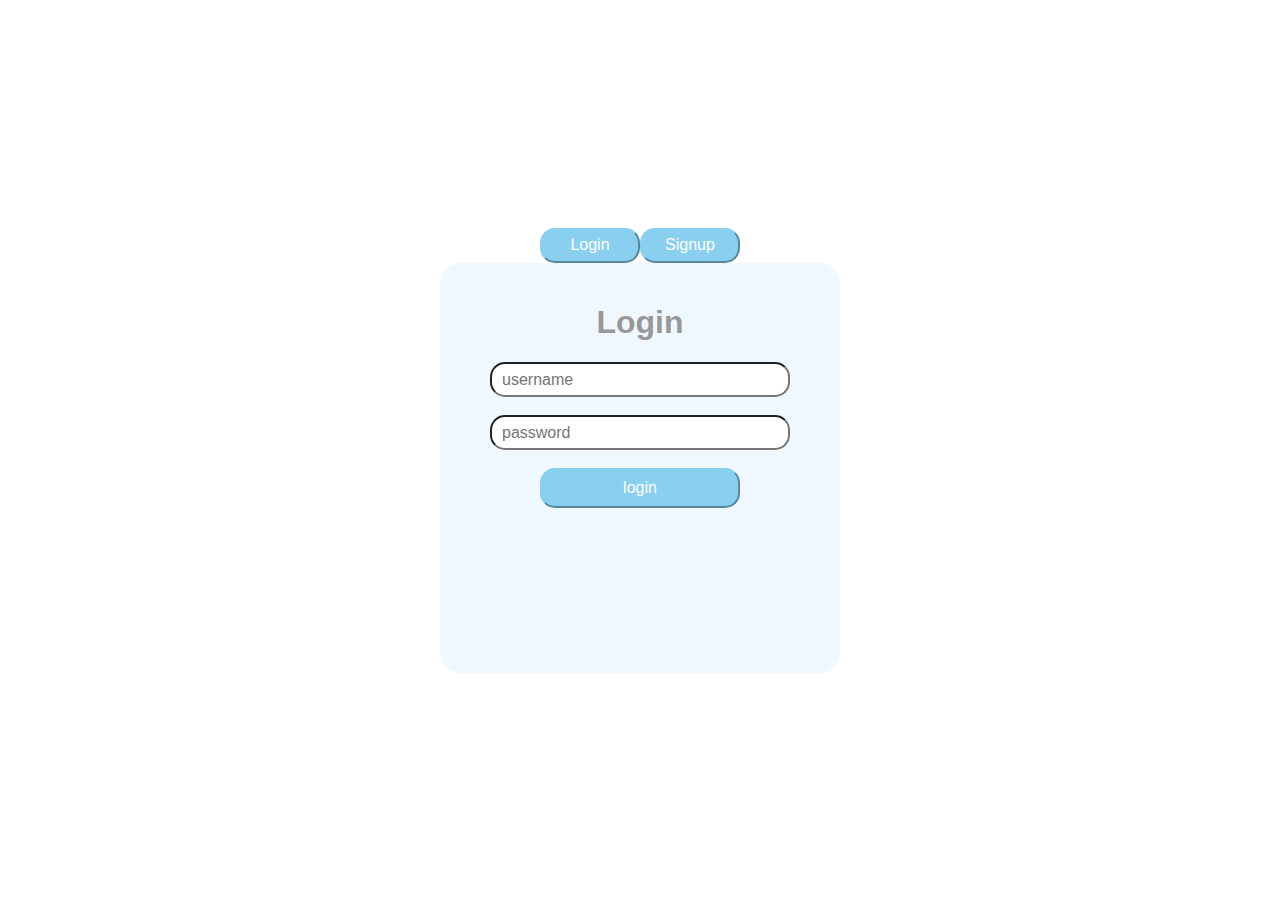
<file: index.html>
<html>
    <head>
        <link href="css/index.css" rel="stylesheet" type="text/css">
        
    </head>
    <body>
        
        <div class="container">
            
            <div class="button-box">
                <button type="button" class="toggle-btn" id="loginSlider">Login</button>
                <button type="button" class="toggle-btn" id="registerSlider">Signup</button>
            </div>
            <div class="wrapper" id="login-block">
                <div id="page">
                    <form id="login-side" class="form">
                        <h1 class="logintitle">Login</h1>
                        <input type = "text" id="username" name="username" placeholder="username"><br>
                        <input type = "password" id="password" name="password" placeholder="password"><br>
                        <input type = "button" id="login" name="login" placeholder="login" value="login">
                    </form>
                    <p id="error-message" class="error-message"></p>
                </div>
                
            </div>
            <div class="wrapper" id="signup-block">
                <form id="signup-side" class="form">
                    <h1 class="logintitle">Signup</h1>
                    <input type = "text" id="firstname" name="firstname" placeholder="firstname"><br>
                    <input type = "text" id="lastname" name="lastname" placeholder="lastname"><br>
                    <input type = "text" id="createusername" name="username" placeholder="username"><br>
                    <input type = "password" id="createpassword" name="password" placeholder="password"><br>
                    <input type = "button" id="signup" name="signup" placeholder="signup" value="signup">
                </form>
                <p id="register-message" class="useradded"></p>
                <p id="error" class="error-message"></p>
            </div>


        </div>
        <script src = "js/index.js"></script>
    </body>
</html>
</file>
<file: css/index.css>
@keyframes bgcolor {
    0% {
        background-color: #45a3e5
    }
    30% {
        background-color: #66bf39
    }
    60% {
        background-color: #eb670f
    }
    90% {
        background-color: #f35
    }
    100% {
        background-color: #864cbf
    }
}

body {
    -webkit-animation: bgcolor 20s infinite;
    animation: bgcolor 10s infinite;
    -webkit-animation-direction: alternate;
    animation-direction: alternate;
    display: flex;
    align-items: center;
    justify-content:center;

}

input[type="text"], input[type="password"]{
    margin: auto;
    display: block;
    border-radius: 15px;
    width: 300px;
    height: 35px;
    font-family: Arial, Helvetica, sans-serif;
    font-size: medium;
    padding-left: 10px;
}

input[type="button"]{
    margin: auto;
    display: block;
    border-radius: 15px;
    width: 200px;
    height: 40px;
    font-family: Arial, Helvetica, sans-serif;
    font-size: medium;
    color: white;
    background-color: #89CFF0;
    border-color: #89CFF0;
    
}
input[type="button"]:hover{
    background-color: #00688B;
    border-color: #00688B;
    transition: 0.2s;
    cursor: pointer;
}

.toggle-btn{
    width: 100px;
    height: 35px;
    border-radius: 15px;
    background-color: #89CFF0; 
    border-color: #89CFF0;
    color: white;
    font-family: Arial, Helvetica, sans-serif;
    font-size: medium;
}

.toggle-btn:hover{
    background-color: #00688B;
    border-color: #00688B;
    transition: 0.2s;
    cursor: pointer;
}


.wrapper{
    background-color: aliceblue;
    width: 400px;
    height: 390px;
    border-radius: 20px;
    padding-top: 20px;
    
}

.button-box{
    display: flex;
    align-items: center;
    justify-content:center;
}


.logintitle{
    text-align: center;
    font-family: Arial, Helvetica, sans-serif;
    color: rgb(152, 152, 152);
}
.error-message{
    color: red;
    margin: auto;
    font-family: Arial, Helvetica, sans-serif;
    text-align: center;
}

#page{
    margin: auto;
    width: 100%;
}

.useradded{
    color: rgb(152, 152, 152);
    margin: auto;
    font-family: Arial, Helvetica, sans-serif;
    text-align: center;
}
</file>
